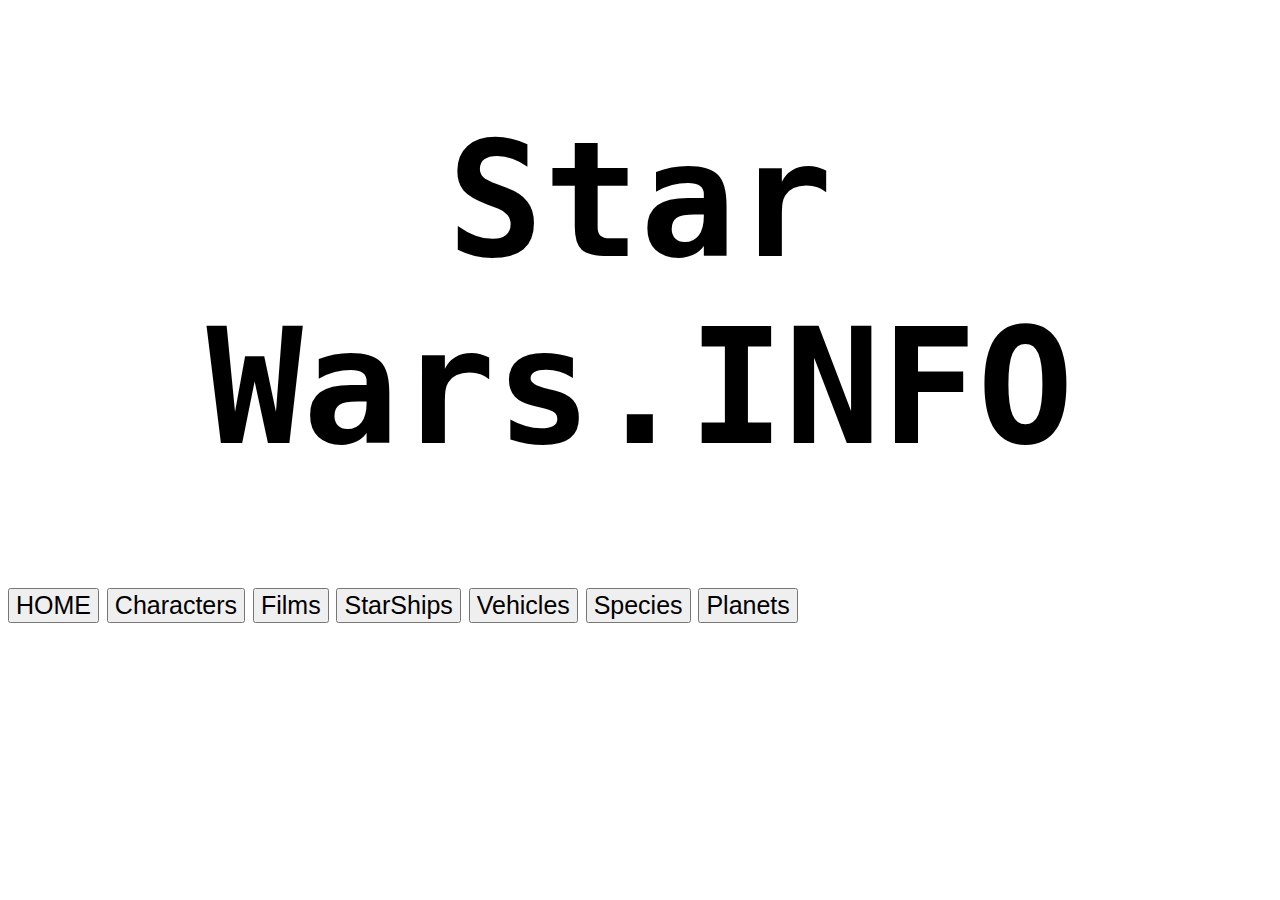
<file: Index.html>
<!DOCTYPE html>
<html lang="en">
    <head>
        
            <meta charset="UTF-8" />
            <meta name="viewport" content="width=device-width, initial-scale=1.0" >
            <meta http-equiv="X-UA-Compatible" content="ie=edge" >
              <!-- CSS -->
        <link href="https://cdn.jsdelivr.net/npm/bootstrap@5.1.3/dist/css/bootstrap.min.css"
        rel="stylesheet" integrity="sha384-1BmE4kWBq78iYhFldvKuhfTAU6auU8tT94WrHftjDbrCEXSU1oBoqyl2QvZ6jIW3" 
        crossorigin="anonymous">
        <link rel="stylesheet" type="text/css" href="Stylin.css"  />
      
 <title  href="#" class="display-4" > StarWars.INFO </title>
    </head>
    <!-- Buttons of page  -->
    <body><div class="container"  >
        
          
         <h1 class="display-4 " alt= "Welcome" > Star Wars.INFO </h1>
       
        <div class="d-flex">
            <a href="Home.html"> <button class="btn btn-people mr-4" id="home">HOME</button></a>
        <button class="btn btn-people mr-4" id="getPeople">Characters </button>
        <button class="btn btn-films mr-4" id="getFilms"> Films  </button>
        <button class="btn btn-ships mr-4"id="getShips"> StarShips </button>
        <button class="btn btn-vehicles mr-4"id="getVehicles"> Vehicles  </button>
        <button class="btn btn-species mr-4"id="getSpecies">Species  </button>
        <button class="btn btn-planets mr-4"id="getPlanets">Planets </button>
    </div>
<!-- Output -->
        <div class="list-group" id="output"></div>
    </body></div>
    <!-- JavaScript -->
        <script src="Script.js" > 
      </script>
    </body>

</html>
</file>
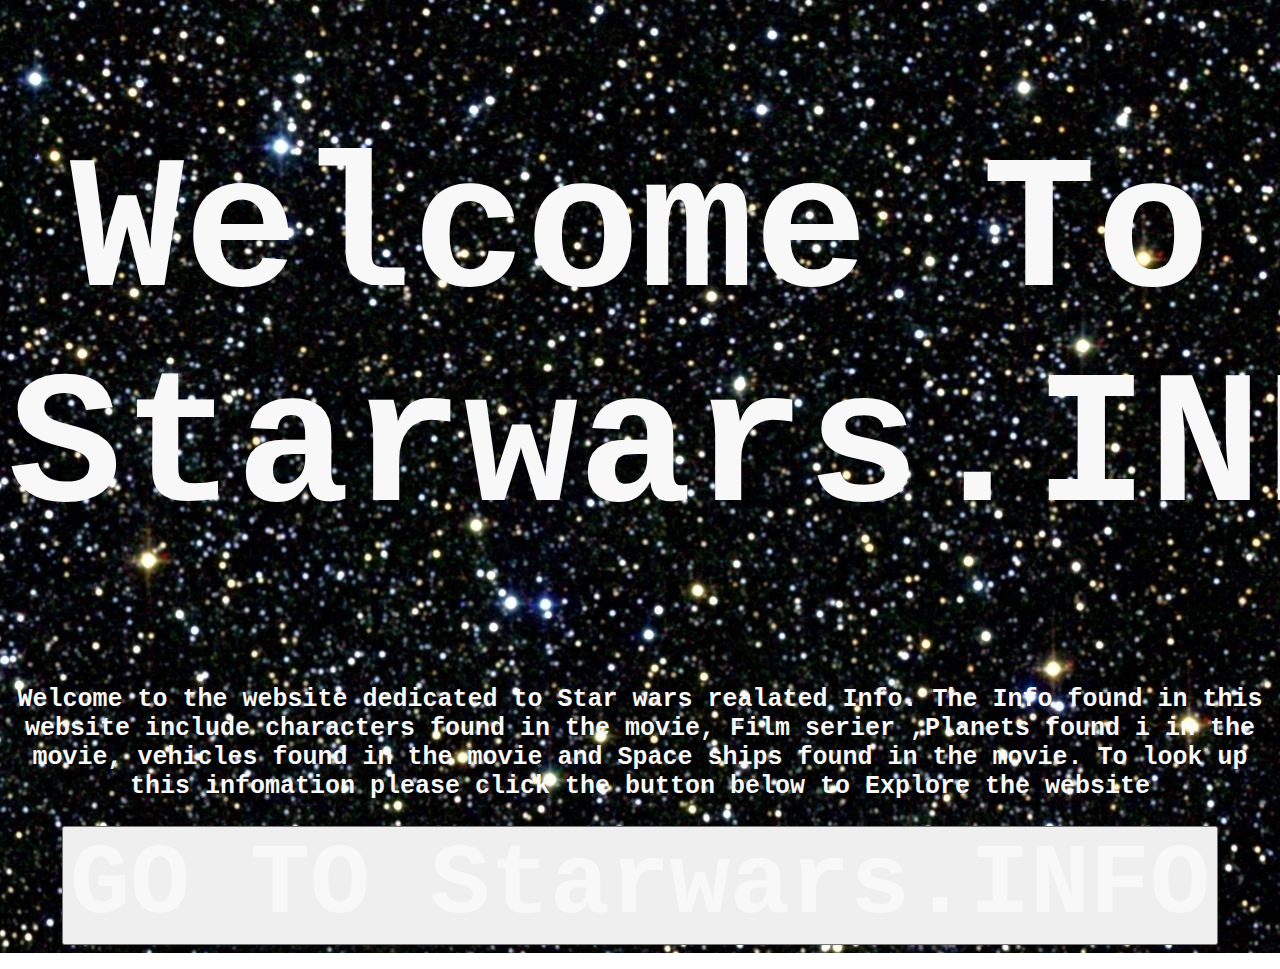
<file: Home.html>
<!DOCTYPE html>
<html lang="en">
    <head>
        
            <meta charset="UTF-8" />
            <meta name="viewport" content="width=device-width, initial-scale=1.0" >
            <meta http-equiv="X-UA-Compatible" content="ie=edge" >
              <!-- CSS -->
        <link href="https://cdn.jsdelivr.net/npm/bootstrap@5.1.3/dist/css/bootstrap.min.css"
        rel="stylesheet" integrity="sha384-1BmE4kWBq78iYhFldvKuhfTAU6auU8tT94WrHftjDbrCEXSU1oBoqyl2QvZ6jIW3" 
        crossorigin="anonymous">
        <link rel="stylesheet" type="text/css" href="Hstylin.css"  />
      
 <title  href="#" class="display-4" > StarWars.INFO HOME </title>
    </head>

    <h1 Class="home">Welcome To Starwars.INFO </h1>
    <p > Welcome to the website dedicated to Star wars realated Info. The Info found
        in this website include  characters found in the movie, Film serier ,Planets found i
    in the movie, vehicles found in the movie and Space ships found in the movie.
To look up this infomation please click the button below to Explore the website</p>
     <a href="Index.html"><button class="btn"> GO TO Starwars.INFO </button></a>

    </html>
</file>
<file: Stylin.css>
h1.display-4{font-size: 160px;
    text-align: center;
    font-weight: bold ;
    color: black;} 

h1.display-5{font-size: 45px;
    text-align: center;
    color: black;}
body{font-family:Monospace ;
}
div.list-group { font-family:Monospace ; } 
        
  
  button.d-flex{text-align: center;}
 button.btn {font-size :25px;
color: black;}
 button.btn:hover {background-color: rgb(135, 196, 193);}
  h5{font-size :21px;
    text-align: center;
    font-weight: bold 
}
</file>
<file: Hstylin.css>
h1.home{
    font-family:Monospace ;
    font-size: 190px;
    text-align: center;
    font-weight: bold ;
    color: rgb(248, 248, 248);

 
}
body{
font-family:Monospace ;

    background-image: url( Space.jpg);
    font-size: 25px;
    text-align: center;
    font-weight: bold ;
    color: rgb(248, 248, 248);


}
button.btn{
    font-size:100px;
   vertical-align: center;
    font-weight:bold;
    font-family:Monospace ;
    color: rgb(248, 248, 248);
}
</file>
